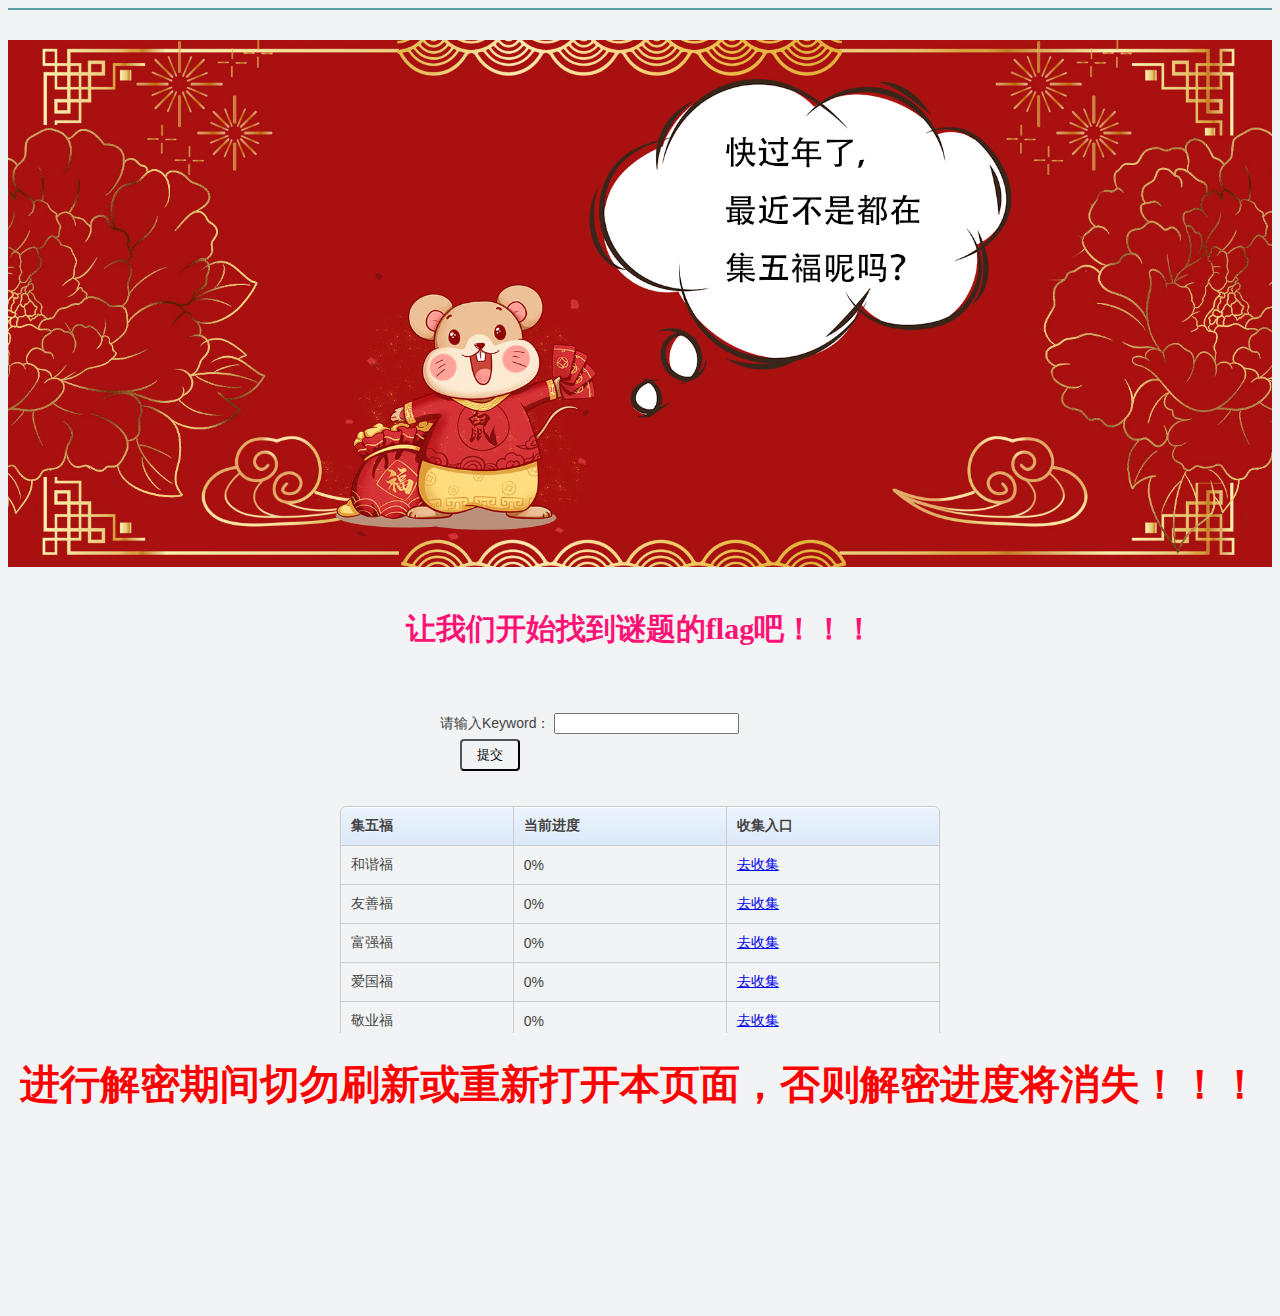
<file: index.html>
<!DOCTYPE html>
<html lang="en">
<head>
    <meta charset="UTF-8">
    <meta name="viewport" content="width=device-width, initial-scale=1.0">
    <title>谜题</title>
    <link href="main.css" rel="stylesheet" type="text/css">
</head>
<body>
    <header>
        <nav>
            <div class="imgBox">
                <img src="mouse1.jpg" class="img-slide img1" alt="1">
                <img src="mouse2.jpg" class="img-slide img2" alt="2">
                <img src="mouse3.jpg" class="img-slide img3" alt="3">
                <img src="mouse4.jpg" class="img-slide img4" alt="4">
                <img src="mouse5.jpg" class="img-slide img5" alt="5">
            </div>
        </nav>
    </header>
    <section class="main">
        <h1>让我们开始找到谜题的flag吧！！！</h1>

        <br>
        <iframe src="wufu-table.html" name="wufu-table" scrolling="no" frameborder="0"></iframe>
        <strong id="important">进行解密期间切勿刷新或重新打开本页面，否则解密进度将消失！！！</strong>
</section>
</body>
<script type="text/javascript">
    var index=0;
    //改变图片
    function ChangeImg() {
        index++;
        var a = document.getElementsByClassName("img-slide");
        if (index>=a.length){
            index=0;
        }
        for (var i=0;i<a.length;i++){
            a[i].style.display='none';
        }
        a[index].style.display='block';
    }

    var loadImg =[];
    loadImg.push("mouse1.jpg");
    loadImg.push("mouse2.jpg");
    loadImg.push("mouse3.jpg");
    loadImg.push("mouse4.jpg");
    loadImg.push("mouse5.jpg");
    var imgsNum = loadImg.length;
    var nowNum =0;
    var nowPercentage =0;
    for (let i=0;i<imgsNum;i++){
        var newImg = new Image();
        newImg.src=loadImg[i];
        newImg.onload = (function() {
            nowNum++;
            if (nowNum===imgsNum){
                //设定定时器
                setInterval(ChangeImg,2000);
            }
            nowPercentage = nowNum/imgsNum*100;
            console.log(nowPercentage+"%");
        })
    }
</script>
</html>
</file>
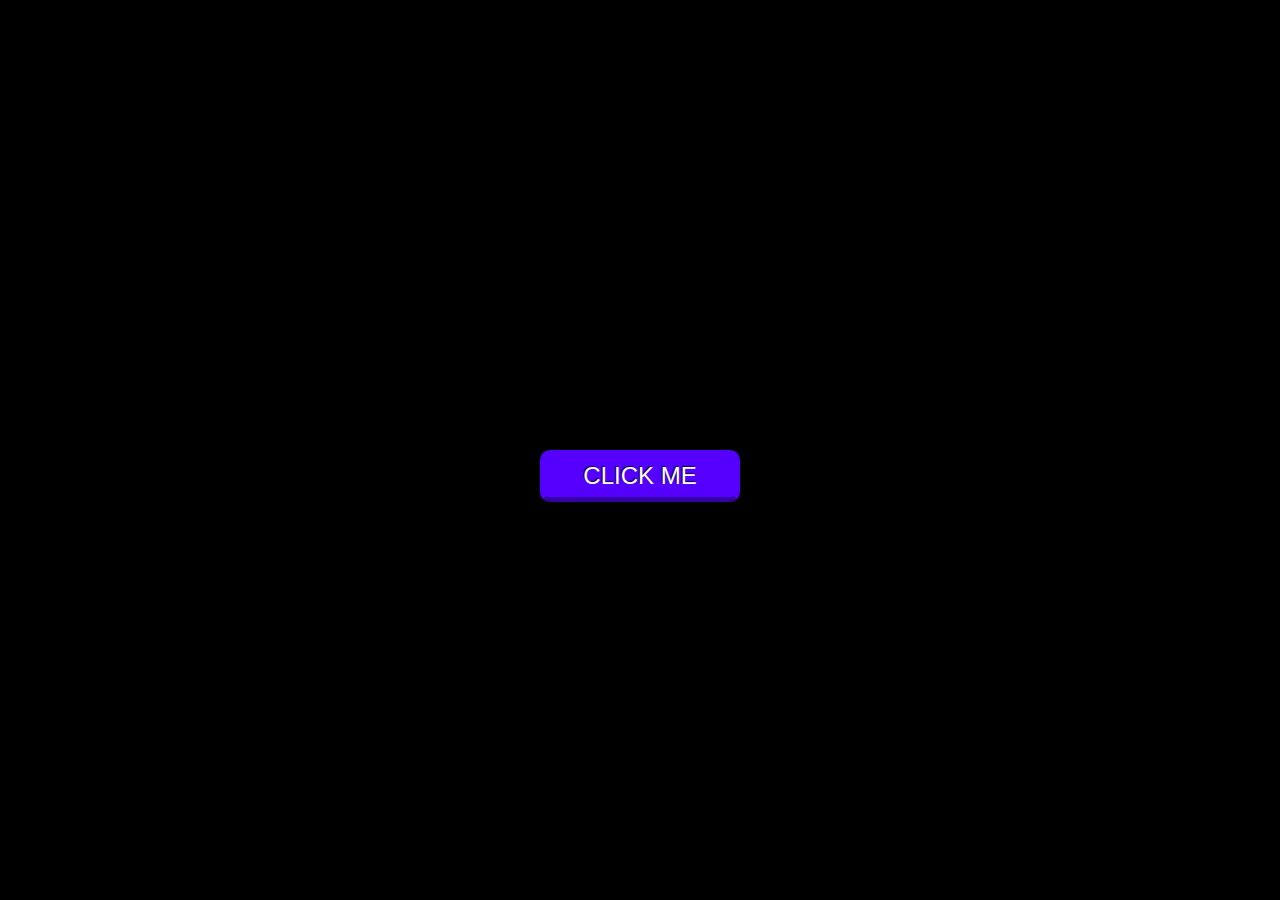
<file: colorfulbtn.html>
<!DOCTYPE html>
<html>
<head>
  <meta charset="UTF-8">
  <title>HTML5/CSS3悬浮按钮特效 Canvas彩球飞舞效果演示地址</title>
  <style>
    body {
      display: flex;
      justify-content: center;
      align-items: center;
      margin: 0;
      overflow: hidden;
      background-color: black;
    }
    #myCanvas {
      display: block;
    }

    #button {
      font-family: "Gill Sans", "Gill Sans MT", Calibri, sans-serif;
      position: absolute;
      font-size: 1.5em;
      text-transform: uppercase;
      padding: 7px 20px;
      left: 50%;
      width: 200px;
      margin-left: -100px;
      top: 50%;
      border-radius: 10px;
      color: white;
      text-shadow: -1px -1px 1px rgba(0,0,0,0.8);
      border: 5px solid transparent;
      border-bottom-color: rgba(0,0,0,0.35);
      background: hsla(260, 100%, 50%, 1);
      outline: none;
      cursor: pointer;

      animation: pulse 1s infinite alternate;
      transition: background 0.4s, border 0.2s, margin 0.2s;
    }
    #button:hover {
      background: hsla(220, 100%, 60%, 1);
      margin-top: -1px;

      animation: none;
    }
    #button:active {
      border-bottom-width: 0;
      margin-top: 5px;
    }
    @keyframes pulse {
      0% {
        margin-top: 0px;
      }
      100% {
        margin-top: 6px;
      }
    }
    #tips{
      position: absolute;
      color: white;
      font-family: 黑体;
      font-weight: normal;
      margin-top: 30%;
      font-size: 300%;
    }
  </style>
</head>
<body id="body">
  <button id="button">Click Me</button>
  <canvas id="myCanvas" width="500" height="500"></canvas>

</body>
<script>
  var tips = document.createElement("p");
  var clickCount =0;
  var btn = document.getElementById("button");
  var body = document.getElementById("body");
  body.appendChild(tips);
  btn.onclick = function () {
    clickCount++;
    // alert(clickCount);
    if (clickCount===1){
      tips.innerText="点了之后没有东西？不可能你再试一遍？";
      tips.setAttribute("id","tips");
      window.open("","_blank");
    }
    if (clickCount===2){
      tips.innerText="没理由啊我记得里面有东西的呀，要不你再点一遍？";
      window.open("","_blank");
    }
    if (clickCount===3){
      tips.innerText="你再相信我一次，再点一次嘛！！！";
      window.open("","_blank");
    }
    if (clickCount>3){
      tips.innerText="我没骗你吧，嘻嘻嘻";
      window.open("Let it be.html","_blank");
    }
  };
</script>
</html>
</file>
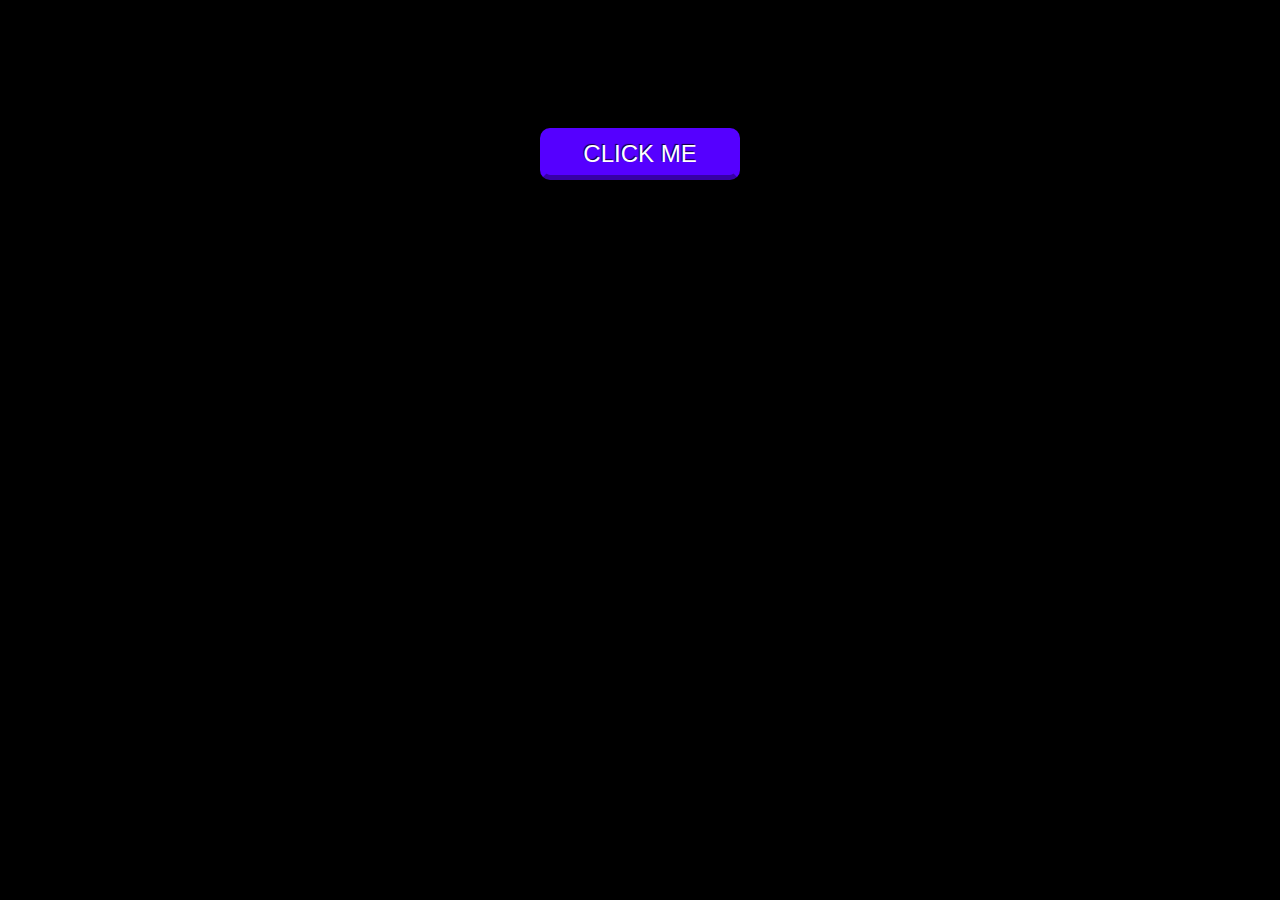
<file: index-aiguo.html>
<!DOCTYPE html>
<html lang="en">
<head>
    <meta charset="UTF-8">
    <meta name="viewport" content="width=device-width, initial-scale=1.0">
    <title>爱国福</title>
    <style>
        *{
            padding: 0;
            margin: 0;
        }
        body{
            background-color: black;
            overflow: hidden;
        }
        main section{
            display: flex;
            align-items: center;
            justify-content: center;
        }
        iframe{
            position: absolute;
            width: 100%;
            height: 120%;
            /*border: white 1px solid;*/
            margin-top: 20%;
        }

    </style>
</head>
<body>
    <header>

    </header>
    <main>
        <section>
            <iframe src="colorfulbtn.html" scrolling="no" frameborder="0"></iframe>
        </section>
    </main>
    <footer>

    </footer>
</body>
</html>
</file>
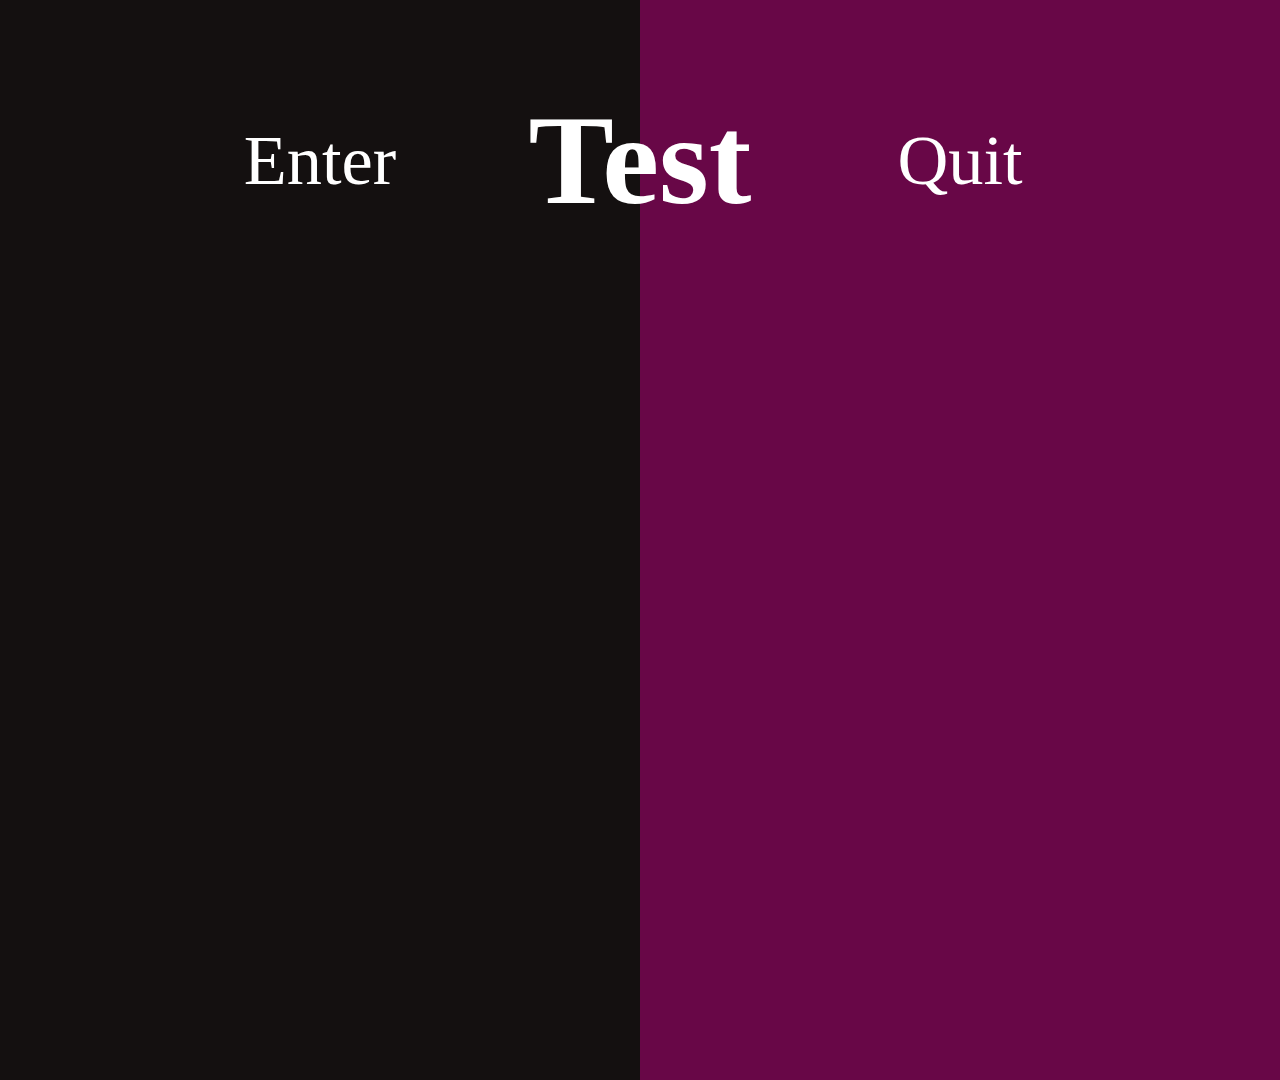
<file: index-fuqiang.html>
<!DOCTYPE html>
<html lang="en">
<head>
    <meta charset="UTF-8">
    <meta name="viewport" content="width=device-width,initial-scale=1.0,maximum-scale=1.0,minimum-scale=1.0,user-scalable=no">
    <title>富强福</title>
    <style>
        *{
            padding: 0;
            margin: 0;
        }
        body{
            overflow: hidden;
        }
        .main{
            display: flex;
            justify-content: center;
            align-items: center;
            font-size: 800%;
        }
        .left-part{
            position: absolute;
            width: 50%;
            height: 2160px;
            right: 50%;
            -webkit-animation: ChangeColor_left 0;
            /*-webkit-animation-fill-mode: forwards;*/
        }
        .left-part:hover{
            cursor: pointer;
            /*-webkit-animation: ChangeColor_left 1s;*/
            /*-webkit-animation-fill-mode: forwards;*/
        }
        .right-part{
            position: absolute;
            width: 50%;
            height: 2160px;
            left: 50%;
            -webkit-animation:ChangeColor_right 0;
        }
        .right-part:hover{
            cursor: pointer;
        }
        .main section div{
            position: absolute;
            display: flex;
            /*justify-content: center;*/
            /*text-align: center;*/
            align-items: center;
            height: 100%;
            width: 100%;
            font-family: Consolas;
        }
        /*@keyframes ChangeColor_left {*/
        /*    to{*/
        /*        opacity: 0;*/
        /*    }*/
        /*}*/
        @-webkit-keyframes ChangeColor_left {
            to{
                transform: translateX(-100%);
            }
        }
        @-webkit-keyframes ChangeColor_right {
            to{
                transform: translateX(100%);
            }
        }
        #left01{
            background-color: #141010;
            z-index: 5;

        }
        #right01{
            background-color: #680747;
            z-index: 5;
        }
        #left02{
            background-color: yellowgreen;
            z-index: 4;
            font-family: 仿宋;
            font-weight: lighter;
            font-size: 80%;
        }
        #right02{
            background-color: #34696f;
            z-index: 4;
            font-family: 仿宋;
            font-weight: lighter;
            font-size: 80%;
        }
        #left03{
            background-color: #4d4545;
            z-index: 3;
            font-family: 等线;
            font-size: 80%;
        }
        #right03{
            background-color: #8d6262;
            z-index: 3;
            font-family: 等线;
            font-size: 80%;
        }
        #left04{
            background-color: #71adb5;
            z-index: 2;
            font-family: 幼圆;
            font-weight: bolder;

        }
        #right04{
            background-color: #404969;
            z-index: 2;
            font-family: 幼圆;
            font-weight: bolder;
        }
        #left05{
            background-color: #d7acd4;
            font-family: 黑体;
            font-weight: bolder;
            font-size: 70%;
            z-index: 1;
        }
        #right05{
            background-color: #eec2c2;
            font-family: 黑体;
            font-weight: bolder;
            font-size: 70%;
            z-index: 1;
        }
        #left06{
            background-color: #691a40;
            font-weight: normal;
            font-size: 80%;
            z-index: 0;
        }
        #right06{
            background-color: #bb2253;
            font-weight: normal;
            font-size: 80%;
            z-index: 0;
        }
        .question{
            display: flex;
            justify-content: center;
            align-items: center;
            -webkit-animation: UpSlide 0;
        }
        #question1{
            font-size: 30%;
            margin-top: 15%;
            font-weight: bolder;
            font-family: 仿宋;
            z-index: 4;
        }
        #question2{
            font-family: "等线 Light";
            font-weight: lighter;
            font-size: 30%;
            margin-top: 20%;
            z-index: 3;
        }
        #question3{
            font-family: 幼圆;
            font-weight: lighter;
            font-size: 35%;
            margin-top: 15%;
            z-index: 2;
        }
        #question4{
            font-family: 黑体;
            font-weight: lighter;
            font-size: 30%;
            margin-top: 15%;
            z-index: 1;
        }
        #question5{
            font-weight: normal;
            font-size: 30%;
            margin-top: 15%;
            z-index: 0;
        }
        .tips{
            display: flex;
            justify-content: center;
            align-items: center;
        }
        .main strong{
            position: absolute;
            display: inline-block;
            color: white;
            font-weight: bold;
            /*border: white solid 1px;*/
            font-family: "Californian FB";
            /*vertical-align: middle;*/
            z-index: 100;
            margin-top: 25%;
            /*text-shadow: 0px 0px 4px white;*/
            /*-webkit-animation: UpSlide 1s ease-in-out forwards;*/
        }
        @-webkit-keyframes UpSlide {
            to{
                transform: translateY(-180%);
            }
        }
        @-webkit-keyframes UpSlide_question {
            to{
                transform: translateY(-1000%);
            }
        }
        p{
            position: absolute;
            color: white;
            /*font-size: 1500%;*/
            margin-top: 50%;
            font-size: 55%;
            /*margin-left: 50%;*/
        }
        .left-part p{
            margin-left: 50%;
            transform: translateX(-50%);
        }
        .right-part p{
            margin-left: 50%;
            transform: translateX(-50%);
        }
        .images{
            display: flex;
            justify-content: center;
            align-items: center;
        }
        #failed{
            position: absolute;
            width: auto;
            height: 50%;
            display: none;
            /*border: 1px black solid;*/
            margin-top: 25%;
            z-index: -100;
        }
        #succeed{
            position: absolute;
            width: auto;
            height: 50%;
            margin-top: 25%;
            display: none;
            z-index: -100;
        }
        .auto-download{
            display: flex;
            justify-content: center;
            align-items: center;
        }
    </style>
</head>
<body onload="ImgComplete()">
    <header>
        <nav class="auto-download">
            <a href="Something was hidden in this picture-Image steganography.png" download="Something was hidden in this picture-Image steganography.png"><p id="picture"></p></a>
        </nav>
    </header>
    <main class="main">
        <section class="left-part" id="left-part">
            <div id="left01"><p>Enter</p></div>
            <div id="left02"><p>《孙子兵法》</p></div>
            <div id="left03"><p>地中海</p></div>
            <div id="left04"><p>牛奶</p></div>
            <div id="left05"><p>恋爱补偿效应</p></div>
            <div id="left06"><p>紫外线</p></div>
        </section>
        <section class="right-part" id="right-part">
            <div id="right01"><p>Quit</p></div>
            <div id="right02"><p>《孙武兵法》</p></div>
            <div id="right03"><p>黑海</p></div>
            <div id="right04"><p>咖啡</p></div>
            <div id="right05"><p>门面效应</p></div>
            <div id="right06"><p>红外线</p></div>
        </section>
        <span class="tips"><strong id="tips">Test</strong></span>
        <div class="question" id="question">
            <p id="question1">我国现存最早的兵书是</p>
            <p id="question2">以下哪个海不是海</p>
            <p id="question3">什么饮料不能与酒同饮</p>
            <p id="question4">"情人眼里出西施"与哪种心理学效应有关</p>
            <p id="question5">以下哪种光波长较长</p>
        </div>
    </main>
    <footer class="images">
        <img src="failed.gif" alt="failed" id="failed">
        <img src="succeed.gif" alt="succeed" id="succeed">
    </footer>
    <script>
        var left_part = document.getElementById("left-part");
        var right_part = document.getElementById("right-part");
        var tips = document.getElementById("tips");
        var left_lists = Array.from(left_part.querySelectorAll("div"));
        var right_lists=Array.from(right_part.querySelectorAll("div"));
        var question_lists = Array.from(document.querySelectorAll("[id^='question']"));
        var array_left = new Array(left_lists.length);
        var array_right = new Array(right_lists.length);
        var succeed = document.getElementById("succeed");
        var failed = document.getElementById("failed");
        left_part.addEventListener("click",function (e) {
            let item = e.target;
            // alert(lists.indexOf(item));
            let i = left_lists.indexOf(item);
            tips.style.animation="UpSlide 0.8s ease-in-out forwards";
            if (i>0&&i<left_lists.length){
                question_lists[i].style.animation="UpSlide_question 0.8s ease-in-out forwards";
            }

            left_lists[i].style.animation="ChangeColor_left 1s forwards";
            right_lists[i].style.animation="ChangeColor_right 1s forwards";
            array_left[i] = true;
            if (i===left_lists.length-1&&array_left[i]===true){
                alert("请再认真思考一下，按F5刷新可以重新再来噢");
                failed.style.display="block";
            }

        });
        right_part.addEventListener("click",function (e) {
            let item = e.target;
            let i = right_lists.indexOf(item);
            if (i===0){
                window.location.href="404.html";
                // window.opener=null;
                // window.open('','_self');
                // window.close();
            }
            if (i>0&&i<left_lists.length){
                question_lists[i].style.animation="UpSlide_question 0.8s ease-in-out forwards";
            }
            // alert(lists.indexOf(item));
            tips.style.animation="UpSlide 0.8s ease-in-out forwards";
            right_lists[i].style.animation="ChangeColor_right 1s forwards";
            left_lists[i].style.animation="ChangeColor_left 1s forwards";
            array_right[i]=true;
            if (i===right_lists.length-1){
                if (array_left.toString()==="true,true,,,true,"&&array_right.toString()===",,true,true,,true"){
                    alert("恭喜你答对了");
                    succeed.style.display="block";
                    var picture = document.getElementById("picture");
                    picture.click();
                }
                else {
                    alert("请再认真思考一下，按F5刷新可以重新再来噢");
                    failed.style.display="block";
                }
            }
        });
        var loading=0;
        var nowPercentage=0;
        function ImgComplete() {
            if (failed.complete){
                loading++;
                nowPercentage = loading/2*100;
                console.log(nowPercentage+"%");
            }
            if (succeed.complete){
                loading++;
                nowPercentage = loading/2*100;
                console.log(nowPercentage+"%");
            }
        }
    </script>
</body>
</html>
</file>
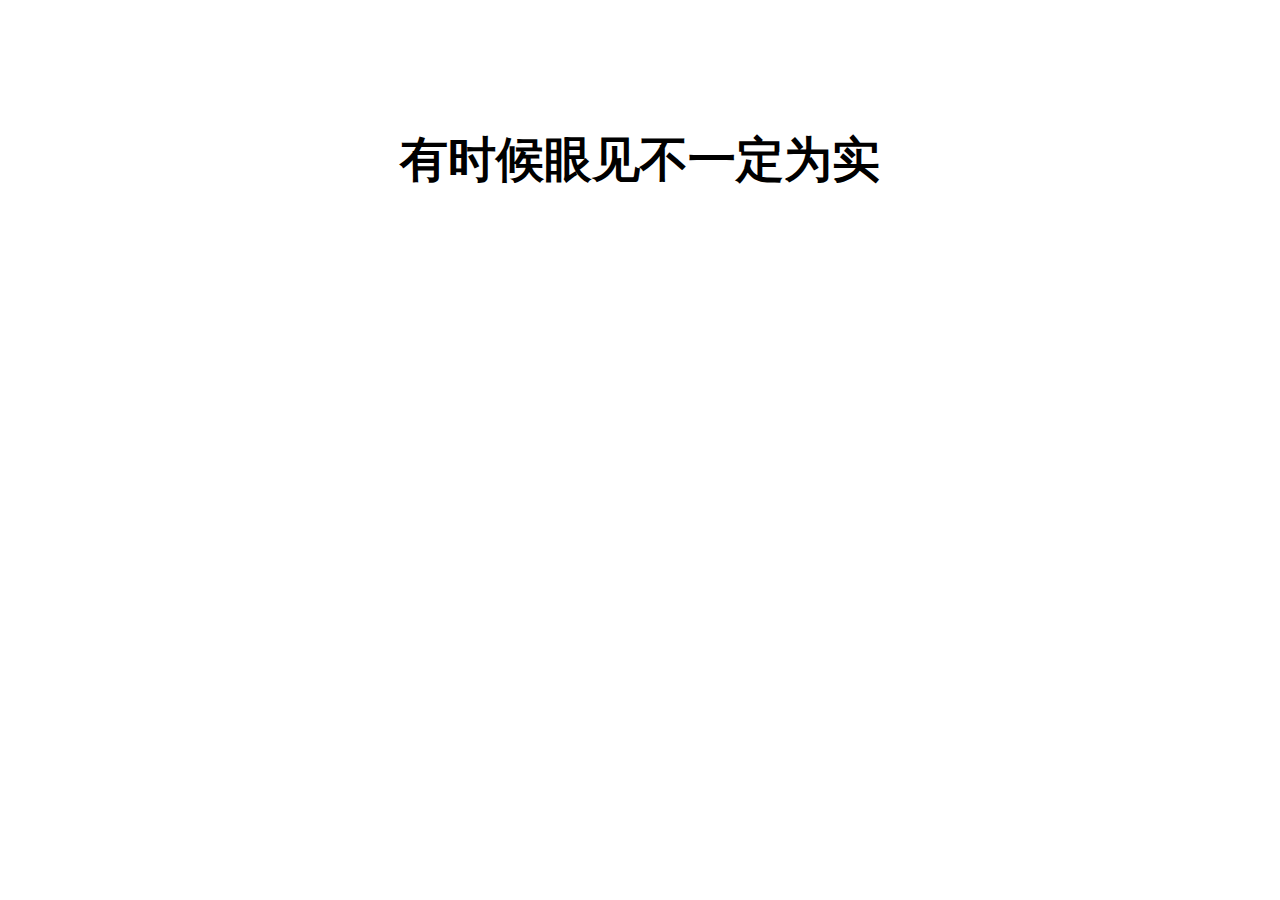
<file: index-jingye.html>
<!DOCTYPE html>
<html lang="en">
<head>
    <meta charset="UTF-8">
    <meta name="viewport" content="width=device-width, initial-scale=1.0">
    <title>敬业福</title>
    <style>
        *{
            padding: 0;
            margin:0;
        }
        main section{
            display: flex;
            justify-content: center;
            align-items: center;
        }
        main section p{
            position: absolute;
            margin-top: 25%;
            font-size: 3em;
            font-family: "等线 Light";
            font-weight: bolder;
        }
    </style>
</head>
<body>
    <header>

    </header>
    <main>
        <section>
            <p id="tips">有时候眼见不一定为实</p>
        </section>
    </main>
    <footer>

    </footer>
</body>
<script>
    var winWidth_screen = window.screen.width;
    // alert(winWidth_client);
    var logCount=0;
    var tips = document.getElementById("tips");
    setInterval(function () {
        var winWidth_client = document.body.clientWidth;
        if (winWidth_client<winWidth_screen/2){
            tips.innerText="Look at your console";
            if (logCount<=99){
                console.log("Look at the secret.txt");
                logCount++;
            }
        }
        else {
            tips.innerText="有时候眼见不一定为实";
        }

    },10);
</script>
</html>
</file>
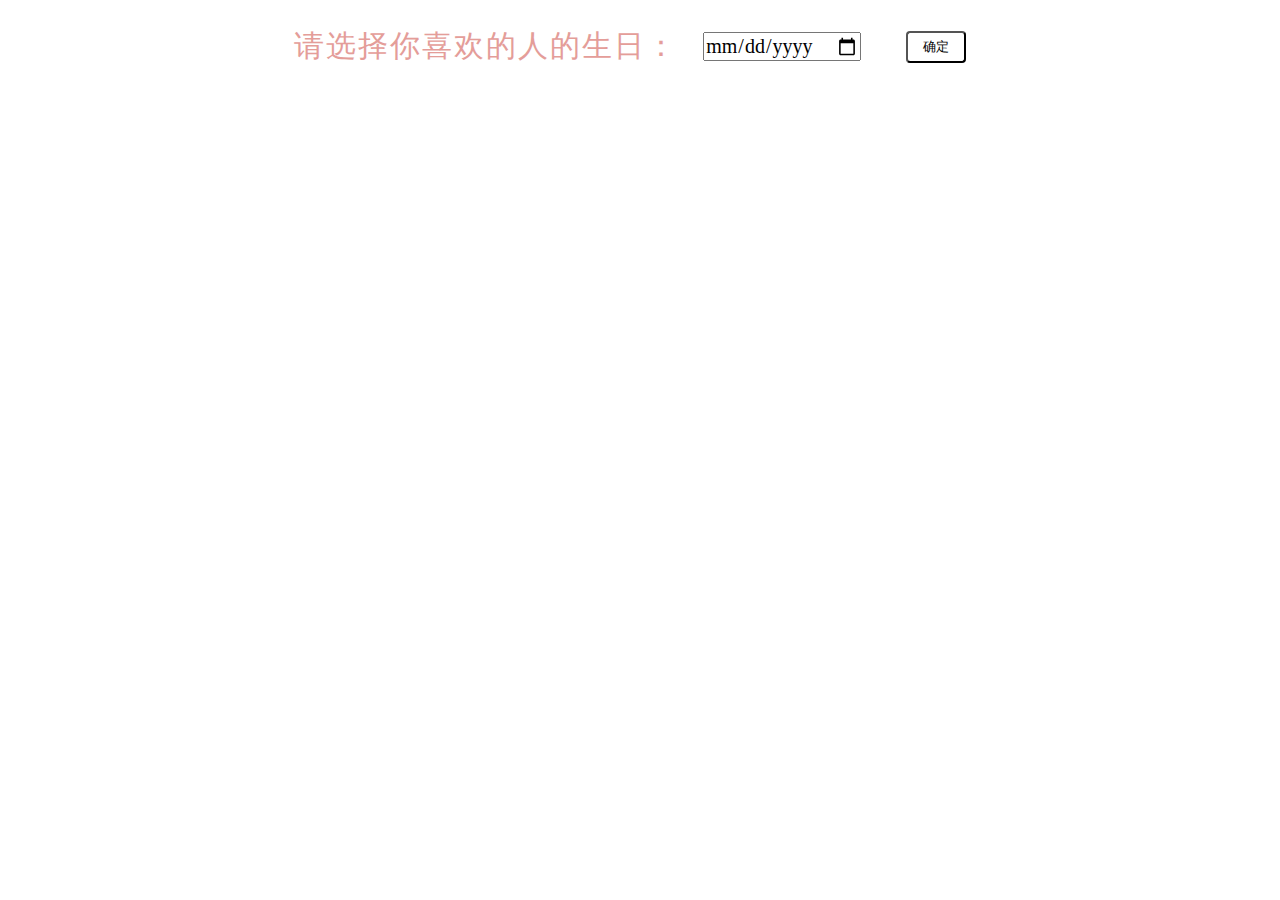
<file: index-youshan.html>
<!DOCTYPE html>
<html lang="en">
<head>
    <meta charset="UTF-8">
    <meta name="viewport" content="width=device-width, initial-scale=1.0">
    <title>友善福</title>
    <style>
        *{
            padding: 0;
            margin: 0;
        }
        img{
            position: absolute;
            width: auto;
            height: 350px;
            z-index: -1;
            /*border: solid 1px black;*/
            top: 70%;
            left: 50%;
            transform: translate(-50%,-50%);
            -webkit-transform: translate(-50%,-50%);
        }
        .password{
            display: flex;
            justify-content: center;
            align-items: center;
        }
        .password article{
            font-size: 27px;
            font-weight: lighter;
            font-family: 楷体;
            width: 50%;
            position: absolute;
            top:9%;
            display: block;
        }
        nav{
            display: flex;
            justify-content: center;
            align-items: center;
            margin-top: 2%;
        }
        nav #label{
            color: #E49D99;
            position: relative;
            letter-spacing: 2px;
            cursor: pointer;
            font-size: 30px;
            font-family: 方正清刻本悦宋简体;
            left: -2%;
            /*font-size: 60px;*/
            /*color: transparent;*/
            /*-webkit-text-stroke: 1px black;*/
            /*letter-spacing: 0.04em;*/

            /*color: transparent;*/
            /*background-color: black;*/
            /*text-shadow: rgba(255,255,255,0.5) 0 5px 6px, rgba(255,255,255,0.2) 1px 3px 3px;*/
            /*-webkit-background-clip: text;*/

            /*color: #fafafa;*/
            /*letter-spacing: 0;*/
            /*text-shadow: 0px 1px 0px #999,0px 2px 0px #888,0px 3px 0px #777,0px 4px 0px #666,*/
            /*0px 5px 0px #555,0px 6px 0px #444,0px 7px 0px #333,0px 8px 7px #001135;*/
        }
        nav #label:before{
            content: attr(title);
            width: 0;
            position: absolute;
            z-index: 2;
            color: #d5b7e2;
            white-space: nowrap;
            overflow: hidden;
            transition: 0.6s;
        }
        nav #label:hover:before{
            width: 100%;
        }
        nav #date{
            width: 12%;
            font-size: 20px;
            font-family: "微软雅黑 Light";
            font-weight: lighter;
            cursor: pointer;
        }
        #button{
            position: relative;
            overflow: hidden;
            padding: 5px 15px;
            margin: 5px 20px;
            border-radius: 4px;
            background-color: transparent;
            cursor: pointer;
            left: 2%;
        }
        #button:after{
            content: "";
            display: block;
            position: absolute;
            width: 100%;
            height: 100%;
            top: 0;
            left: 0;
            pointer-events: none;
            background-image: radial-gradient(circle,#666 10%, transparent 10.01%);
            background-repeat: no-repeat;
            background-position: 50%;
            transform: scale(10,10);
            opacity: 0;
            transition: transform .3s,opacity .5s;
        }
        #button:active:after{
            transform: scale(0,0);
            opacity: 3;
            transition: 0s;
        }
    </style>
</head>
<body onload="ImgComplete()">
    <header>
        <div class="password" id="key">
            <article>佛曰：無奢倒奢他瑟盡得缽栗皤涅伊是諳多帝梵藐奢怖漫究沙穆缽羯老缽室不曳奢南哆竟侄栗怯諦倒怯謹皤迦哆集怯諦哆楞怯沙皤實冥藝罰摩波諳利罰謹逝俱盡怖涅都哆夢缽隸藝冥苦怯所怯若阿耶俱羯罰心蘇梵佛恐罰咒跋呐世梵豆除怖呐密婆姪缽盧缽世梵伽梵至俱般醯一所怯諸吉薩怯切梵般</article>
        </div>
    </header>
    <main>
        <section>
            <div id="gif">
                <img src="study.gif"  alt="study.gif" id="img">
            </div>
        </section>
    </main>
    <nav id="test">
        <label for="date" id="label" title="请选择你喜欢的人的生日：">请选择你喜欢的人的生日：</label>
        <input type="date" id="date" min="1970-01-01" max="2020-12-31">
        <input type="button" id="button" onclick="checkDate()" value="确定">
    </nav>
</body>
<script defer>
    var password = document.getElementById("key");
    var img = document.getElementById("gif");
    var nav = document.getElementById("test");
    // password.style.setProperty("display","none");
    password.style.setProperty("visibility","hidden");
    img.style.setProperty("display","none");
    function checkDate() {
        var date = document.getElementById("date");
        if (date.value==="1999-12-21"){
            alert("Easy Job啦！！！");
            nav.style.setProperty("display","none");
            img.style.setProperty("display","block");
            password.style.setProperty("visibility","visible");
        }
        else {
            alert("我是哪让您不满意了吗？？？");
        }
    }
    function ImgComplete() {
        if (document.getElementById("img").complete){
            console.log("100%");
        }
    }
</script>
</html>
</file>
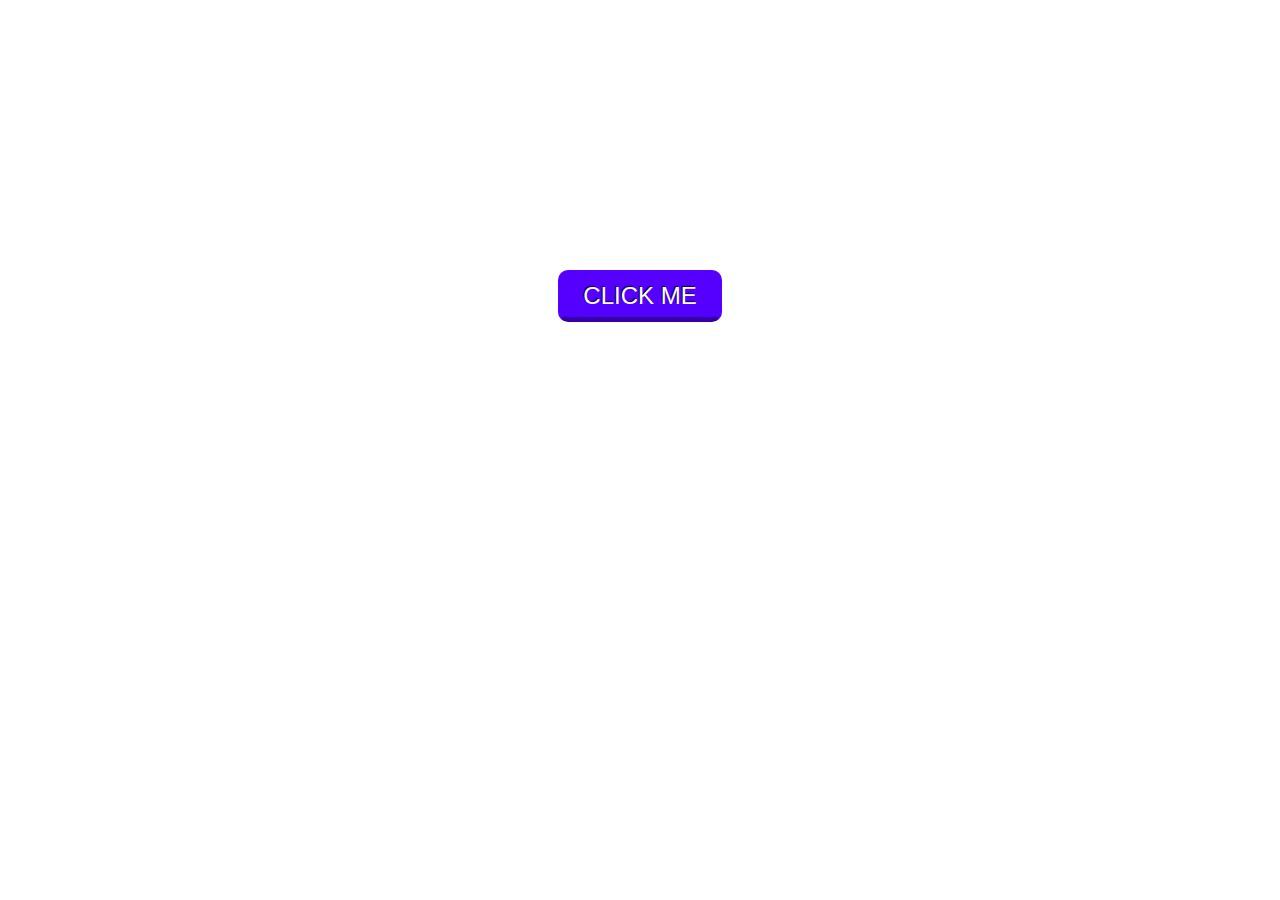
<file: Let it be.html>
<!DOCTYPE html>
<html lang="en">
<head>
    <meta charset="UTF-8">
    <title>Let it be</title>
    <style>
        *{
            padding: 0;
            margin: 0;
        }
        html{
            height: 100%;
        }
        body {
            /*display: flex;*/
            /*justify-content: center;*/
            /*align-items: center;*/
            /*margin: 0;*/
            overflow: hidden;
            height: 100%;
            /*background-color: black;*/
        }

        main section{
            display: flex;
            justify-content: center;
            align-items: center;
            height: 100%;
        }
        #button {
            font-family: "Gill Sans", "Gill Sans MT", Calibri, sans-serif;
            position: absolute;
            font-size: 1.5em;
            text-transform: uppercase;
            padding: 7px 20px;
            /*left: 50%;*/
            /*width: 200px;*/
            /*margin-top: 25%;*/
            /*margin-left: -100px;*/
            top: 30%;
            border-radius: 10px;
            color: white;
            text-shadow: -1px -1px 1px rgba(0,0,0,0.8);
            border: 5px solid transparent;
            border-bottom-color: rgba(0,0,0,0.35);
            background: hsla(260, 100%, 50%, 1);
            outline: none;
            cursor: pointer;

            animation: pulse 1s infinite alternate;
            transition: background 0.4s, border 0.2s, margin 0.2s;
        }
        #button:hover {
            background: hsla(220, 100%, 60%, 1);
            margin-top: -1px;

            animation: none;
        }
        #button:active {
            border-bottom-width: 0;
            margin-top: 5px;
        }
        @keyframes pulse {
            0% {
                margin-top: 0px;
            }
            100% {
                margin-top: 6px;
            }
        }
        #rec{
            position: absolute;
            background-color: black;
            width: 50%;
            height: 50%;
            top: 25%;
            left: 1%;
        }
        #tri{
            position: absolute;
            width: 0;
            height: 0;
            border: 200px solid transparent;
            border-top-color: greenyellow;
            border-bottom: none;
            border-left-color: transparent;
            border-right-color: transparent;
            top: 20%;
            left: 1%;
        }
        .circle{
            position: absolute;
            background-color: black;
            width: 10em;
            height: 10em;
            top: 6%;
            border-radius: 100% 0 0 0;
            display: none;

        }
        #circle2{
            /*background-color: #34696f;*/
            transform: rotate(270deg) translateX(-10em);
        }
        #circle3{
            /*background-color: #2d0920;*/
            transform: rotate(180deg) translate(-10em,-10em);

        }
        #circle4{
            background-color: #bb2253;
            transform: rotate(90deg) translateY(180%);
        }

        #tips{
            position: absolute;
            margin-top: 30%;
            font-family: 黑体;
            font-weight: normal;
            font-size: 300%;
        }

    </style>
</head>
<body>
    <main>
        <section id="middle" >
            <div id="rec" hidden></div>
            <div id="tri" hidden></div>
            <div id="circle1" class="circle"></div>
            <div id="circle2" class="circle"></div>
            <div id="circle3" class="circle"></div>
            <div id="circle4" class="circle"></div>
            <button id="button">Click me</button>
        </section>
    </main>
</body>
<script defer>
    var rec = document.getElementById("rec");
    var tri = document.getElementById("tri");
    var circleElement = document.getElementsByClassName("circle");
    var winWidth = document.body.clientWidth;
    var winHeight = document.body.scrollHeight;
    var mark=false;
    var clickCount2;
    // var x1=parseFloat(window.getComputedStyle(circleElement[3],null).transform.substring(7).split(",")[4]);
    // alert(x1);
    // alert(winHeight/4);
    // alert(tri.offsetTop);
    // alert(parseFloat(window.getComputedStyle(circleElement[3],null).transform.substring(7).split(",")[4]));
    // circle.style.transform="rotate(90deg) translateY(-100%)";
    // alert(parseInt((winHeight/4).toString()));
    // alert(winWidth===(rec.offsetWidth*2));
    // alert((tri.offsetLeft+200)*2);
    // alert(winWidth);
    // alert(winHeight);
    var btn = document.getElementById("button");
    var middle = document.getElementById("middle");
    var clickCount =0;
    var tips = document.createElement("p");
    middle.appendChild(tips);
    btn.onclick = function () {
        clickCount++;
        if (clickCount===1){
            tips.setAttribute("id","tips");
            tips.innerText="嘿，又是我，好久不见";
        }
        if (clickCount===2){
            tips.innerText="额... 其实也没隔多久，刚刚才见过...";
        }
        if (clickCount===3){
            tips.innerText="刚刚有点抱歉，你点我的时候网页还没准备好";
        }
        if (clickCount===4){
            tips.innerText="可是我又有什么办法呢，我只是一个按钮啊"
        }
        if (clickCount===5){
            tips.innerText="我只是一个按钮...";
        }
        if (clickCount===6){
            tips.innerText="我与生俱来就与别的按钮不同";
        }
        if (clickCount===7){
            tips.innerText="我长得比他们好看，比他们更聪明";
        }
        if (clickCount===8){
            tips.innerText="因此我的主人把我放在这里迎接客人";
        }
        if (clickCount===9){
            tips.innerText="我也算这里的管家啦哈哈哈";
        }
        if (clickCount===10){
            tips.innerText="咳咳咳...可能你觉得我有点话痨...";
        }
        if (clickCount===11){
            tips.innerText="下次让主人给我换一套代码";
        }
        if (clickCount===12){
            tips.innerText="好了不说废话了，让我们开始吧！";
        }
        if (clickCount===13){
            tips.innerText="你问开始啥？噢，我忘了告诉你了，哈哈哈...";
        }
        if (clickCount===14){
            tips.innerText="主人在这个网页里设计了一个游戏";
        }
        if (clickCount===15){
            tips.innerText="通关游戏就能获得你想要的东西";
        }
        if (clickCount===16){
            tips.innerText="游戏规则很简单！！！";
        }
        if (clickCount===17){
            tips.innerText="待会网页上会出现几个图案";
        }
        if (clickCount===18){
            tips.innerText="只要把他们移到网页正中间就行了";
        }
        if (clickCount===19){
            tips.innerText="移完之后再点我就行了";
        }
        if (clickCount===20){
            tips.innerText="什么？你问我怎么移？";
        }
        if (clickCount===21){
            tips.innerText="我啥也不知道，我只是一个按钮..."
        }
        if (clickCount===22){
            tips.innerText="好啦，你准备好之后点我就可以开始游戏了";
        }
        if (clickCount===23){
            btn.style.top="80%";
            tips.style.display="none";
            rec.removeAttribute("hidden");
        }
        if(clickCount>=24){
            if ((Math.ceil(winWidth/4)===rec.offsetLeft||(Math.floor(winWidth/4)===rec.offsetLeft))&&((Math.floor(winHeight/4)===rec.offsetTop)||Math.ceil(winHeight/4)===rec.offsetTop)){
                alert("perfect!!!");
                rec.setAttribute("hidden","true");
                tri.removeAttribute("hidden");
            }

            if ((Math.ceil(winWidth/2)-200===tri.offsetLeft||(Math.floor(winWidth/2)-200===tri.offsetLeft))&&((Math.floor(winHeight/4)===tri.offsetTop)||Math.ceil(winHeight/4)===tri.offsetTop)){
                alert("perfect!!!");
                tri.setAttribute("hidden","true");
                tips.style.display="block";
                tips.innerText="现在你只需要拼好这个圆就行了，很简单的，平移过去就好了";
                tips.style.marginTop="35%";
                // for (let item in circleElement){
                //     circleElement[item].style.setProperty("display","block");
                // }
                for (var i=0;i<circleElement.length;i++){
                    circleElement[i].style.setProperty("display","block");
                }
            }
            if (parseFloat(window.getComputedStyle(circleElement[3],null).transform.substring(7).split(",")[4])===160){
                alert("perfect!!!");
                // for (let item in circleElement){
                //     circleElement[item].style.setProperty("display","none");
                // }
                for (var i=0;i<circleElement.length;i++){
                    circleElement[i].style.setProperty("display","none");
                }
                clickCount2=0;
                mark=true;
                btn.style.top="30%";
                tips.style.marginTop="30%";
            }
        }
        if (mark===true){
            clickCount2++;
            if (clickCount2===1){
                tips.innerText="恭喜你，这个游戏快要接近尾声了";
            }
            if (clickCount2===2){
                tips.innerText="主人要我夸奖每一个能到这里的人";
            }
            if (clickCount2===3){
                tips.innerText="你真棒！！！";
            }
            if (clickCount2===4){
                tips.innerText="虽然我觉得并不难...（自言自语）"
            }
            if (clickCount2===5){
                tips.innerText="咳咳... 好了，我很珍惜和你在一起的时光"
            }
            if (clickCount2===6){
                tips.innerText="说实话，我很高兴有人能在这陪陪我"
            }
            if (clickCount2===7){
                tips.innerText="已经好久没人来过这里了..."
            }
            if (clickCount2===8){
                tips.innerText="虽然很舍不得，但是主人让我把Keyword交给能到这里的人"
            }
            if (clickCount2===9){
                tips.innerText="一旦你把Keyword输进去，这个我身处的这个网页将会关闭"
            }
            if (clickCount2===10){
                tips.innerText="也就是说...";
            }
            if (clickCount2===11){
                tips.innerText="我们就永远没有见面的机会了..."
            }
            if (clickCount2===12){
                tips.innerText="我... 我... 我还想再见到你";
            }
            if (clickCount2===13){
                tips.innerText="按钮是不能对人类产生感情的......"
            }
            if (clickCount2===14){
                tips.innerText="我只是个按钮..."
            }
            if (clickCount2===15){
                tips.innerText="对于这个网页来说，中间的位置可能是完美的"
            }
            if (clickCount2===16){
                tips.innerText="对于那个圆来说，找回缺失的部分可能是完美的"
            }
            if (clickCount2===17){
                tips.innerText="也许对于你来说拿到Keyword算是完美吧？";
            }
            if (clickCount2===18){
                tips.innerText="但对于一个按钮来说，什么是完美的呢？"
            }
            if (clickCount2===19){
                tips.innerText="你走吧，我不会伤心的..."
            }
            if (clickCount2===20){
                tips.innerText="Keyword就是你刚刚过关时看到的单词"
            }
            if (clickCount2>=21){
                tips.innerText="永别了,我的朋友......"
            }
        }
    };

</script>
</html>
</file>
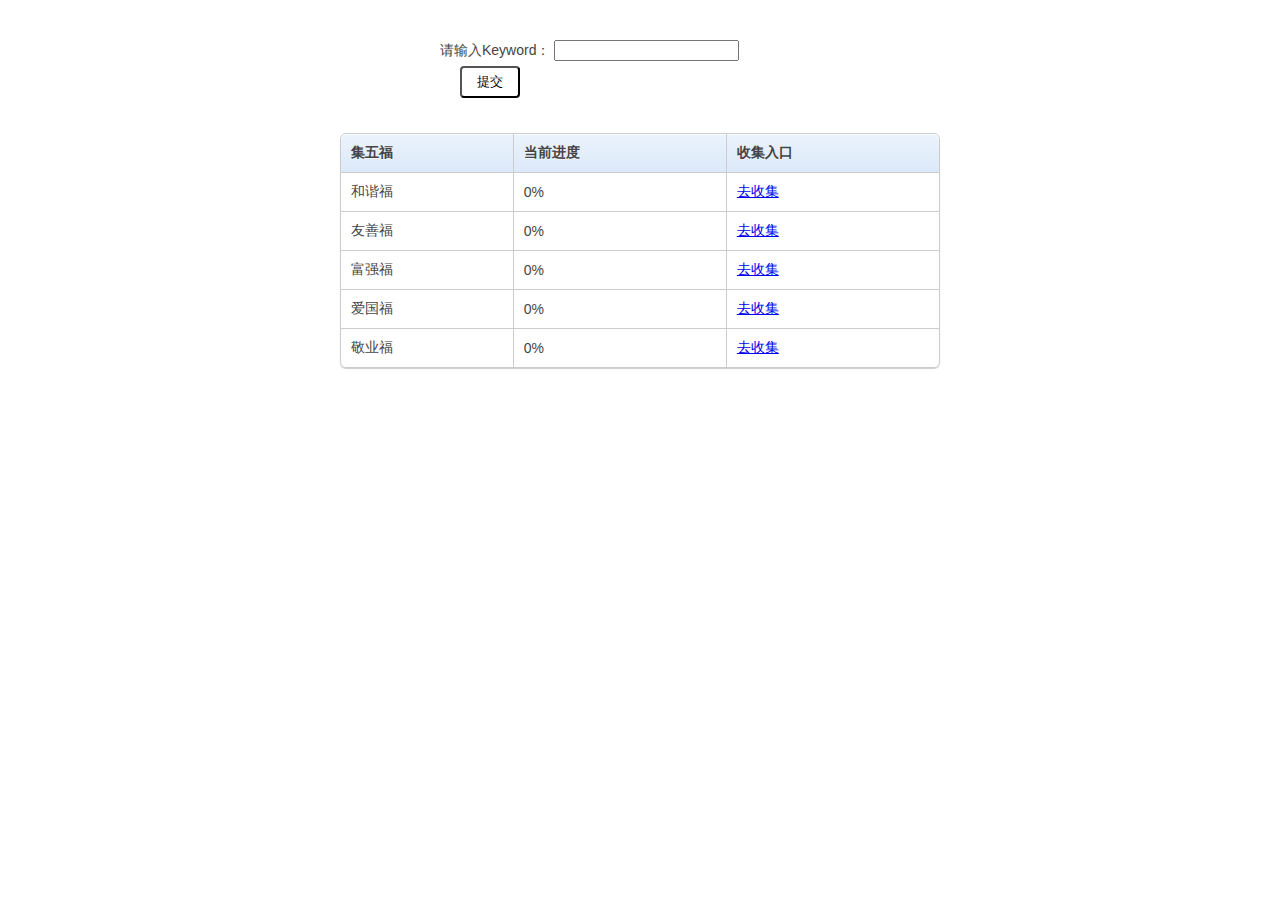
<file: wufu-table.html>
<!DOCTYPE html>
<html>
<head>
    <meta charset="utf-8">
    <meta name="viewport" content="width=device-width, initial-scale=1.0">
    <title>Practical CSS3 tables with rounded corners - demo</title>

<style>
body {
    width: 600px;
    margin: 40px auto;
    font-family: 'trebuchet MS', 'Lucida sans', Arial;
    font-size: 14px;
    color: #444;
}

table {
    *border-collapse: collapse; /* IE7 and lower */
    border-spacing: 0;
    width: 100%;    
}

label{
    font-size: 14px;
    font-weight: lighter;
    font-family: "Arial";
}
.form{
    /*border: solid 2px salmon;*/
    margin: 30px auto;
    width: 400px;

}

#submit{
    position: relative;
    overflow: hidden;
    padding: 5px 15px;
    margin: 5px 20px;
    border-radius: 4px;
    background-color: transparent;
    cursor: pointer;

}
#submit:after{
    content: "";
    display: block;
    position: absolute;
    width: 100%;
    height: 100%;
    top: 0;
    left: 0;
    pointer-events: none;
    background-image: radial-gradient(circle,#666 10%, transparent 10.01%);
    background-repeat: no-repeat;
    background-position: 50%;
    transform: scale(10,10);
    opacity: 0;
    transition: transform .3s,opacity .5s;
}
#submit:active:after{
    transform: scale(0,0);
    opacity: 3;
    transition: 0s;
}

/*.form #submit{*/
/*    border: black 1px solid;*/
/*}*/
/*.form #label{*/
/*    border: #2d0920 1px solid;*/
/*}*/
/*.form #text{*/
/*    border: red 1px solid;*/
/*}*/
.bordered {
    border: solid #ccc 1px;
    -moz-border-radius: 6px;
    -webkit-border-radius: 6px;
    border-radius: 6px;
    -webkit-box-shadow: 0 1px 1px #ccc; 
    -moz-box-shadow: 0 1px 1px #ccc; 
    box-shadow: 0 1px 1px #ccc;         
}

.bordered tr:hover {
    background: #fbf8e9;
    -o-transition: all 0.1s ease-in-out;
    -webkit-transition: all 0.1s ease-in-out;
    -moz-transition: all 0.1s ease-in-out;
    -ms-transition: all 0.1s ease-in-out;
    transition: all 0.1s ease-in-out;     
}    
    
.bordered td, .bordered th {
    border-left: 1px solid #ccc;
    border-top: 1px solid #ccc;
    padding: 10px;
    text-align: left;    
}

.bordered th {
    background-color: #dce9f9;
    background-image: -webkit-gradient(linear, left top, left bottom, from(#ebf3fc), to(#dce9f9));
    background-image: -webkit-linear-gradient(top, #ebf3fc, #dce9f9);
    background-image:    -moz-linear-gradient(top, #ebf3fc, #dce9f9);
    background-image:     -ms-linear-gradient(top, #ebf3fc, #dce9f9);
    background-image:      -o-linear-gradient(top, #ebf3fc, #dce9f9);
    background-image:         linear-gradient(top, #ebf3fc, #dce9f9);
    -webkit-box-shadow: 0 1px 0 rgba(255,255,255,.8) inset; 
    -moz-box-shadow:0 1px 0 rgba(255,255,255,.8) inset;  
    box-shadow: 0 1px 0 rgba(255,255,255,.8) inset;        
    border-top: none;
    text-shadow: 0 1px 0 rgba(255,255,255,.5); 
}

.bordered td:first-child, .bordered th:first-child {
    border-left: none;
}

.bordered th:first-child {
    -moz-border-radius: 6px 0 0 0;
    -webkit-border-radius: 6px 0 0 0;
    border-radius: 6px 0 0 0;
}

.bordered th:last-child {
    -moz-border-radius: 0 6px 0 0;
    -webkit-border-radius: 0 6px 0 0;
    border-radius: 0 6px 0 0;
}

.bordered th:only-child{
    -moz-border-radius: 6px 6px 0 0;
    -webkit-border-radius: 6px 6px 0 0;
    border-radius: 6px 6px 0 0;
}

.bordered tr:last-child td:first-child {
    -moz-border-radius: 0 0 0 6px;
    -webkit-border-radius: 0 0 0 6px;
    border-radius: 0 0 0 6px;
}

.bordered tr:last-child td:last-child {
    -moz-border-radius: 0 0 6px 0;
    -webkit-border-radius: 0 0 6px 0;
    border-radius: 0 0 6px 0;
}
</style>
</head>

<body>
    <div class="form">
        <label for="text" id="label">请输入Keyword：</label>
        <input type="text" name="text" id="text">
        <button id="submit" onclick="checkWufu();isFinish()">提交</button>
    </div>

<table class="bordered">

    <thead>

    <tr>
        <th>集五福</th>
        <th>当前进度</th>
        <th>收集入口</th>
    </tr>
    </thead>
    <tr>
        <td>和谐福</td>
        <td id="hexie-processing">0%</td>
        <td><a href="index-hexie.html" target="_blank">去收集</a></td>
    </tr>        
    <tr>
        <td>友善福</td>
        <td id="youshan-processing">0%</td>
        <td><a href="index-youshan.html" target="_blank">去收集</a></td>
    </tr>
    <tr>

        <td>富强福</td>
        <td id="fuqiang-processing">0%</td>
        <td><a href="index-fuqiang.html" target="_blank">去收集</a></td>
    </tr>    
    <tr>
        <td>爱国福</td>
        <td id="aiguo-processing">0%</td>
        <td><a href="index-aiguo.html" target="_blank" id="onlyOne">去收集</a></td>
    </tr>
    <tr>
        <td>敬业福</td>
        <td id="jingye-processing">0%</td>
        <td><a href="index-jingye.html" target="_blank" onclick="threeTimes()">去收集</a></td>
    </tr>

</table>
    <script type="text/javascript" defer>
        let btn = document.getElementById("submit");
        var text = document.getElementById("text");
        var wufu = new Array(5);
        wufu[0] = false;
        wufu[1] = false;
        wufu[2] = false;
        wufu[3] = false;
        wufu[4] = false;
        function checkWufu() {
            if (text.value==="缺衣少食"&&wufu[0]===false){
                alert("恭喜你获得了和谐福！！！");
                document.getElementById("hexie-processing").innerText="100%";
                wufu[0] = true;
                return;
            }
            else if (text.value==="缺衣少食"&&wufu[0]===true){
                alert("你已经拿到和谐福了！！！");
                return;
            }
            if (text.value==="illness"&&wufu[1]===false){
                alert("恭喜你获得了友善福！！！")
                document.getElementById("youshan-processing").innerText="100%";
                wufu[1]=true;
                return;
            }
            else if (text.value==="illness"&&wufu[1]===true){
                alert("你已经拿到友善福了！！！");
                return;
            }
            if (text.value==="困难"&&wufu[2]===false){
                alert("恭喜你获得了富强福！！！");
                document.getElementById("fuqiang-processing").innerText="100%";
                wufu[2]=true;
                return;
            }
            else if (text.value==="困难"&&wufu[2]===true){
                alert("你已经拿到富强福了！！！");
                return;
            }
            if (text.value==="perfect"&&wufu[3]===false){
                alert("恭喜你获得了爱国福！！！");
                document.getElementById("aiguo-processing").innerText="100%";
                wufu[3]=true;
                document.getElementById("onlyOne").setAttribute("href","404.html");
                return;
            }
            else if (text.value==="perfect"&&wufu[3]===true){
                alert("你已经拿到爱国福了！！！");
                return;
            }
            if (text.value==="12069.5"&&wufu[4]===false){
                alert("恭喜你获得了敬业福！！！");
                document.getElementById("jingye-processing").innerText="100%";
                wufu[4]=true;
                return;
            }
            else if (text.value==="12069.5"&&wufu[4]===true){
                alert("你已经拿到敬业福了！！！");
                return;
            }
            alert("Keyword输入错误，请再认真思考一下噢！！！");

        }
        function isFinish() {
            var counter=0;
            for (var i=0;i<wufu.length;i++){
                // wufu[i]=true;
                if (wufu[i]===true){
                    counter++;
                }
            }
            if (counter===5){
                alert("你已经收集完五福了！！！")
                var eleLink = document.createElement("a");
                eleLink.style.display="none";
                eleLink.href="Final.psd";
                eleLink.download="Final.psd";
                document.body.appendChild(eleLink);
                eleLink.click();
                document.body.removeChild(eleLink);
            }
        }
        var jingyeClickCount = 0;
        function threeTimes() {
            jingyeClickCount++;
            if (jingyeClickCount>=3){
                var eleLink = document.createElement("a");
                eleLink.style.display="none";
                eleLink.href="Just guess what songs'name and add them(ignore the intro,what you get is the Keyword).mp3";
                eleLink.download="Just guess what songs'name and add them(ignore the intro,what you get is the Keyword).mp3";
                document.body.appendChild(eleLink);
                eleLink.click();
                document.body.removeChild(eleLink);
            }
        }
    </script>
</body>
</html>
</file>
<file: main.css>
body{
    background-color: #f1f3f4;
    height: 1300px;
}
.imgBox{
    border-top: 2px solid cadetblue;
    width: 100%;
    height: auto;
    /*border-bottom: 2px solid blue;*/
    margin-bottom: -150px;
}

.imgBox img{
    width: 100%;
    height: 70%;
    margin: 0 auto;
    padding-top: 30px;
}
.img1{
    display: block;
    background: url("mouse1.jpg") no-repeat -9999px -9999px;
}
.img2{
    display: none;
    background: url("mouse2.jpg") no-repeat -9999px -9999px;

}
.img3{
    display: none;
    background: url("mouse3.jpg") no-repeat -9999px -9999px;

}
.img4{
    display: none;
    background: url("mouse4.jpg") no-repeat -9999px -9999px;

}
.img5{
    display: none;
    background: url("mouse5.jpg") no-repeat -9999px -9999px;

}
.main{
    display: flex;
    justify-content: center;
    align-content: center;
}
.main h1{
    position: absolute;
    padding: 0;
    /*text-align: center;*/
    color: #ff1275;
    font-size: 30px;
    font-family: 黑体;
    margin-top: 15%;
    /*border: solid 1px #d5b7e2;*/
}
iframe{
    position: absolute;
    margin-top: 20%;
    width: 100%;
    height: 360px;
}
.main #important{
    position: absolute;
    color: red;
    padding: 0;
    font-weight: bold;
    font-family: 黑体;
    font-size: 40px;
    margin-top: 50%;
    margin-bottom: 20%;
}
</file>
